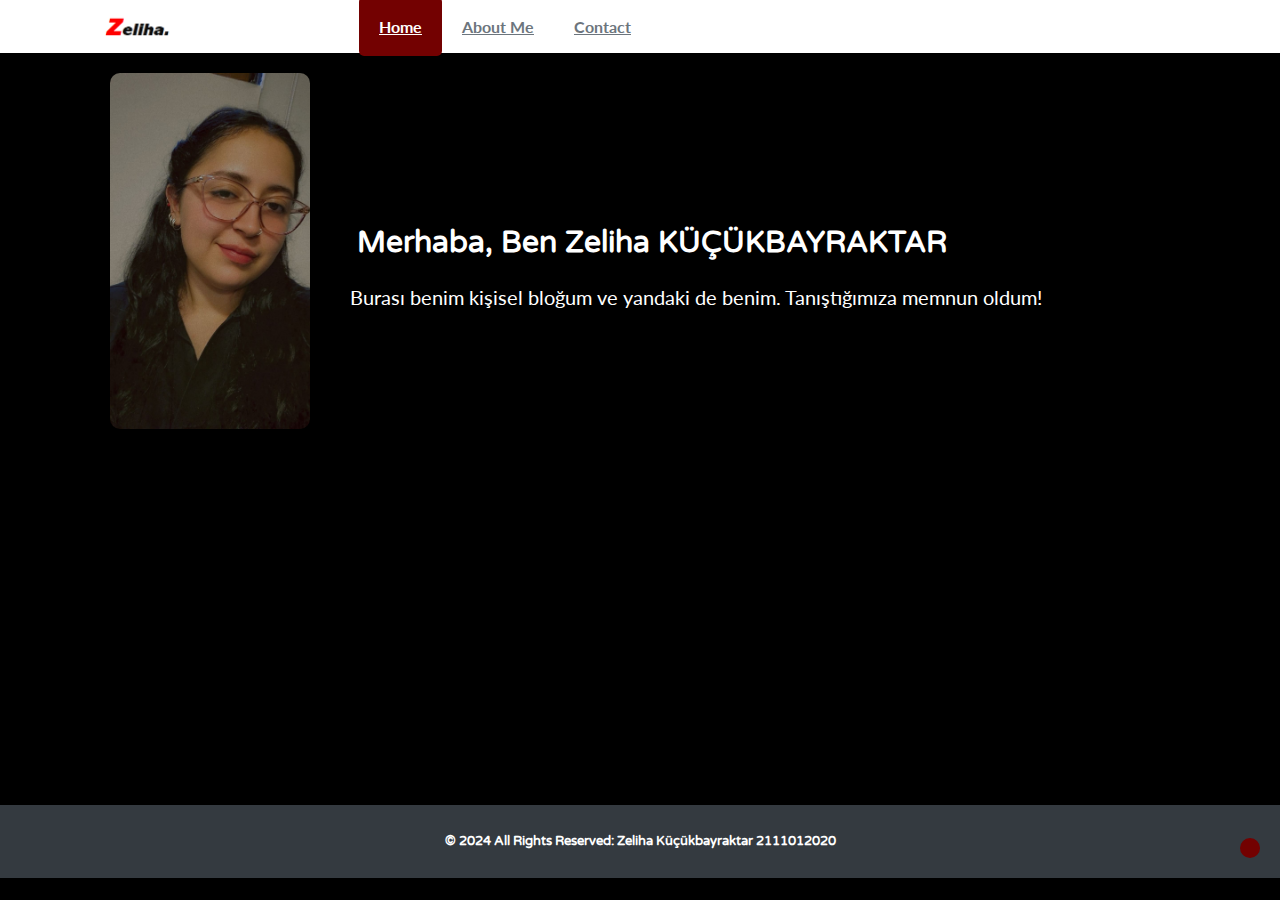
<file: index.html>
<!DOCTYPE html>
<html lang="en">
  <head>
    
    <meta charset="UTF-8" />
    <meta name="viewport" content="width=device-width, initial-scale=1.0" />
    <title>Zelia's Portfolio!</title>
    <link rel="stylesheet" href="css/style.css" />
    <link
      rel="stylesheet"
      href="https://cdnjs.cloudflare.com/ajax/libs/font-awesome/5.9.0/css/all.min.css"
      integrity="sha512-q3eWabyZPc1XTCmF+8/LuE1ozpg5xxn7iO89yfSOd5/oKvyqLngoNGsx8jq92Y8eXJ/IRxQbEC+FGSYxtk2oiw=="
      crossorigin="anonymous"
      referrerpolicy="no-referrer"
    />
    
    <link
      href="https://fonts.googleapis.com/css2?family=Lato:ital,wght@0,100;0,300;0,400;0,700;0,900;1,100;1,300;1,400;1,700;1,900&family=Varela+Round&display=swap"
      rel="stylesheet"
    />
    <title>Zelia's Portfolio!</title>
    <link rel="icon" type="image/png" href="img/favicon.png">
    
  </head>
  <body>
    <nav id="main-nav" class="nav">
      <div class="container">
      <img src="img/logo.png" alt="" class="logo" />
      <ul>
        <li><a class="active" href="index.html">Home</a></li>
        <li><a href="about.html">About Me</a></li>
        <li><a href="contact.html">Contact</a></li>
      </ul>
      <div class="social-icons">
        <a href="https://facebook.com" target="_blank"><i class="fab fa-facebook"></i></a>
        <a href="https://twitter.com" target="_blank"><i class="fab fa-twitter"></i></a>
        <a href="https://www.linkedin.com/in/zeliha-k%C3%BC%C3%A7%C3%BCkbayraktar-134340ax/" target="_blank">
          <i class="fab fa-linkedin"></i>
      </div>
      <div class="social-icons">
        <a href="#"><i class="fab-fa-facebook"></i></a>
        <a href="#"><i class="fab-fa-twitter"></i></a>
        <a href="#"><i class="fab-fa-instagram fa-2x"></i></a>
        <a href="#"><i class="fab-fa-inkedin fa-2x"></i></a>
      </div>
    </div>
    </nav>
    <div class="container">
      <div class="photo">
        <img src="img/me.png" alt="Profile Photo">
      </div>
      <div class="text">
        <h1>Merhaba, Ben Zeliha KÜÇÜKBAYRAKTAR</h1>
        <p>Burası benim kişisel bloğum ve yandaki de benim. Tanıştığımıza memnun oldum!</p>
      </div>
    </div>
    <footer class="footer">
      <div class="text-center p-3">
        <h5>
          © 2024 All Rights Reserved: 
          <a class="text-white" href="about.html">Zeliha Küçükbayraktar 2111012020</a>
        </h5>
      </div>
      <button type="button" class="btn btn-danger btn-floating btn-lg" id="btn-back-to-top">
        <i class="fas fa-arrow-up"></i>
      </button>
    </footer>
    <script>
     
      window.onscroll = function() {scrollFunction()};
    
      function scrollFunction() {
        if (document.body.scrollTop > 20 || document.documentElement.scrollTop > 20) {
          document.getElementById("btn-back-to-top").style.display = "block";
        } else {
          document.getElementById("btn-back-to-top").style.display = "none";
        }
      }
    
      
      document.getElementById("btn-back-to-top").onclick = function() {
        document.body.scrollTop = 0;
        document.documentElement.scrollTop = 0;
      };
    </script>
  </body>
</html>
</file>
<file: css/style.css>
:root {
  --primary-color: #000000;
  --secondary-color: #730101;
  --light-color: #f8f9fa;
  --dark-color: #6c757d;
  --max-width: 1100px;
}
* {
  margin: 0;
  padding: 0;
  box-sizing: border-box;
}
html {
  font-size: 10px;
}
body {
  font-family: "Lato", sans-serif;
  font-size: 1.6rem;
  line-height: 1.5;
  background-color: #000000;
}
a {
  color: var(--dark-color);
  text-align: none;
}
ul {
  list-style: none;
}
img {
  width: 100%;
}
h1,
h2,
h3,
h4,
h5,
h6 {
  font-family: "Varela Round", sans-serif;
  margin: 0.7rem;
  line-height: 1.3;
}
p {
  margin: 0.5rem 0;
}
/* utils */
.container {
  max-width: var(--max-width);
  margin: 0 auto;
  padding: 0 2rem;
}
.btn {
  display: inline-block;
  border: none;
  background-color: var(--dark-color);
  color: #fff;
  padding: 0.04rem 1.6rem;
  text-align: center;
}
.btn-light {
  background-color: var(--light-color);
}

.btn:hover {
  opacity: 0.8;
}
.btn-block {
  display: block;
  width: 100%;
  text-align: center;
}
.bg-primary {
  background-color: var(--primary-color);
  color: #fff;
}
.bg-light {
  background-color: var(--light-color);
  color: var(--dark-color);
}
.p-1 {
  padding: 0.5rem;
}
.p-2 {
  padding: 0.6rem;
}
.p-3 {
  padding: 0.8rem;
}
.p-4 {
  padding: 1rem;
}

.m-1 {
  margin: 0.5rem;
}
.m-2 {
  margin: 0.6rem;
}
.m-3 {
  margin: 0.8rem;
}
.m-4 {
  margin: 1rem;
}
/* navbar */
#main-nav {
  background-color: #fff;
  position: sticky;
  top: 0;
  z-index: 3;
}
#main-nav .container {
  display: grid;
  grid-template-columns: 0.6fr 3fr 2fr;
}
#main-nav .container {
  display: grid;
  grid-template-columns: 0.6fr 3fr 2fr;
  padding: 1rem;
  align-items: center;
}
#main-nav .logo {
  width: 75px;
}
#main-nav ul {
  display: flex;
  justify-self: center;
}
#main-nav ul li a {
  padding: 2rem;
  font-weight: bold;
}
#main-nav ul li a.active {
  background-color: var(--secondary-color);
  color: #fff;
  border-radius: 5px;
}
#main-nav ul li a.hover {
  background-color: var(--light-color);
  color: var(--dark-color);
}
#main-nav .social-icons {
  justify-self: end;
}
#header {
  color: var(--secondary-color);
  background-color: var(--primary-color);
  padding: 2rem;
}
.container {
  display: flex;
  align-items: center;
  justify-content: center;
  padding: 20px;
}

.photo img {
  max-width: 250px;
  border-radius: 15px;
}

.text {
  margin-left: 20px;
}

h1 {
  font-size: 30px;
  margin-bottom: 20px;
  margin-top: 150px;
  color: #fff;
}

p {
  font-size: 20px;
  line-height: 1.5;
  color: #fff;
}
.footer {
  background-color: #343a40;
  color: white;
  padding: 10px;
  text-align: center;
  position: relative;
  margin-top: 350px;
}

.footer h5 {
  margin: 0;
  padding: 10px;
}

.footer a {
  color: #fff;
  text-decoration: none;
}

.footer a:hover {
  color: #730101;
}

#btn-back-to-top {
  position: absolute;
  right: 20px;
  bottom: 20px;
  background-color: #730101;
  color: var(--light-color);
  border-radius: 50%;
  border: none;
  padding: 10px;
}

#btn-back-to-top:hover {
  background-color: #730101;
}

#btn-back-to-top i {
  font-size: 24px;
}
.container {
  display: flex;
  align-items: flex-start;
  justify-content: flex-start;
  padding: 20px;
}

.photo img {
  max-width: 200px;
  border-radius: 10px;
  margin-right: 20px;
  flex-shrink: 0;
}

.text {
  flex-grow: 1;
}
</file>
